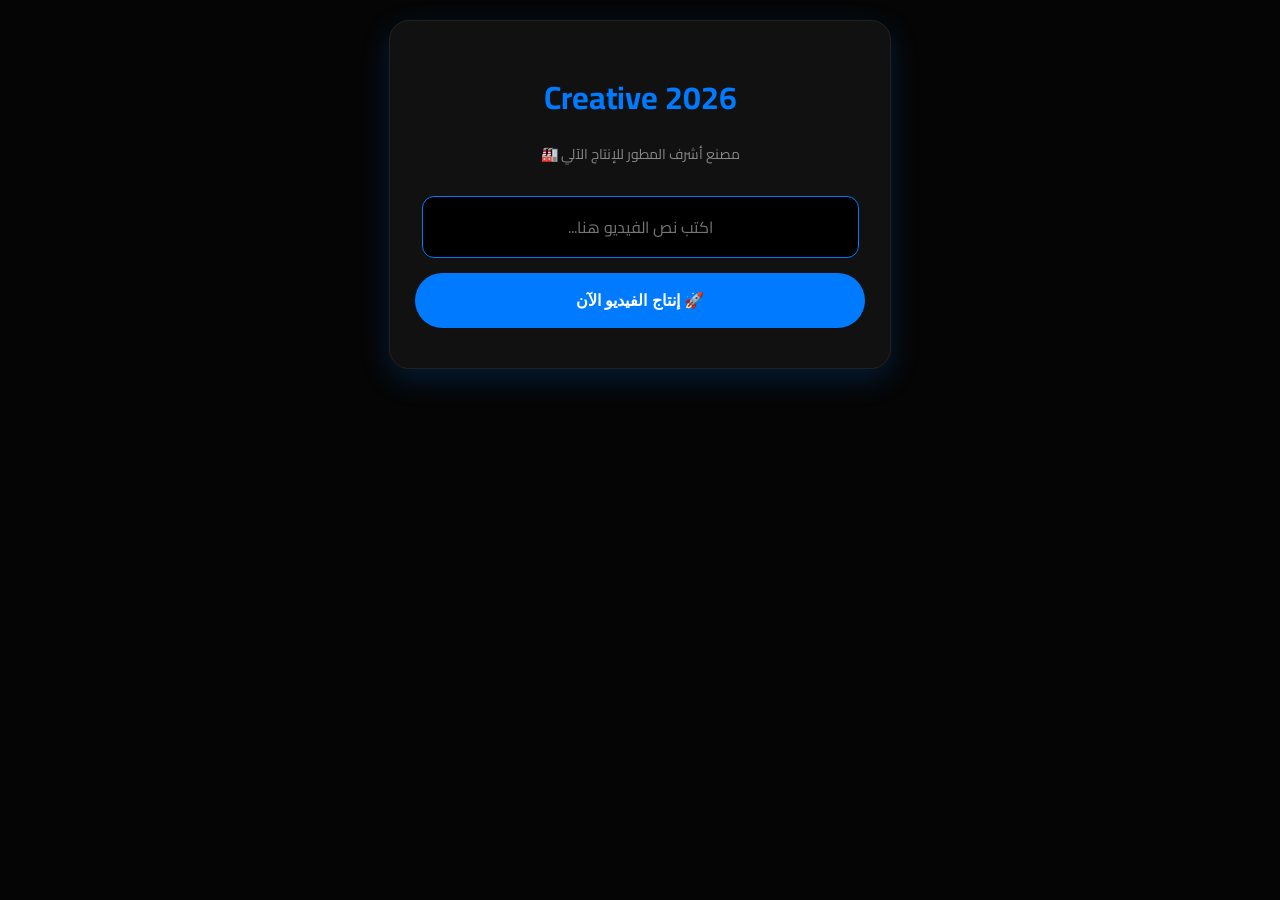
<file: index.html>
<!DOCTYPE html>
<html lang="ar" dir="rtl">
<head>
    <meta charset="UTF-8">
    <meta name="viewport" content="width=device-width, initial-scale=1.0">
    <title>Creative 2026 | VideoGen</title>
    <link href="https://fonts.googleapis.com/css2?family=Cairo:wght@700&display=swap" rel="stylesheet">
    <style>
        :root { --blue: #007bff; --green: #28a745; --bg: #050505; }
        body { background: var(--bg); color: white; font-family: 'Cairo', sans-serif; text-align: center; padding: 20px; margin: 0; }
        .card { background: #111; border: 1px solid #222; border-radius: 20px; padding: 25px; max-width: 450px; margin: auto; box-shadow: 0 10px 30px rgba(0,123,255,0.2); }
        input { width: 90%; padding: 15px; border-radius: 12px; border: 1px solid var(--blue); background: #000; color: #fff; margin: 15px 0; text-align: center; font-family: 'Cairo'; font-size: 16px; }
        .btn-blue { background: var(--blue); color: white; border: none; padding: 18px; border-radius: 50px; width: 100%; font-weight: bold; cursor: pointer; font-size: 16px; transition: 0.3s; }
        .btn-green { background: var(--green); color: white; border: none; padding: 18px; border-radius: 50px; width: 100%; font-weight: bold; cursor: pointer; font-size: 16px; margin-top: 20px; display: none; text-decoration: none; }
        #videoResult { width: 100%; margin-top: 20px; border-radius: 15px; display: none; border: 2px solid var(--blue); }
        canvas { display: none; }
    </style>
</head>
<body>

<div class="card">
    <h1 style="color: var(--blue); margin-bottom: 5px;">Creative 2026</h1>
    <p style="color:#888; font-size: 14px;">مصنع أشرف المطور للإنتاج الآلي 🏭</p>
    
    <input type="text" id="userInput" placeholder="اكتب نص الفيديو هنا...">
    
    <button id="actionBtn" class="btn-blue" onclick="startVideoProduction()">🚀 إنتاج الفيديو الآن</button>
    
    <div id="statusLabel" style="margin-top:15px; color: var(--blue); font-size: 14px; font-weight: bold;"></div>
    
    <video id="videoResult" controls playsinline></video>
    
    <a id="downloadBtn" class="btn-green">📥 حفظ الفيديو في المعرض</a>
</div>

<canvas id="mainCanvas" width="640" height="360"></canvas>

<script>
async function startVideoProduction() {
    const text = document.getElementById('userInput').value;
    const btn = document.getElementById('actionBtn');
    const status = document.getElementById('statusLabel');
    const video = document.getElementById('videoResult');
    const dlLink = document.getElementById('downloadBtn');
    const canvas = document.getElementById('mainCanvas');
    const ctx = canvas.getContext('2d');

    if(!text) return alert("يا كوماندر.. ادخل النص أولاً!");

    btn.disabled = true;
    status.innerText = "⏳ جاري الرندر السحابي...";
    video.style.display = "none";
    dlLink.style.display = "none";

    const stream = canvas.captureStream(30);
    const recorder = new MediaRecorder(stream, { mimeType: 'video/webm' });
    const chunks = [];

    recorder.ondataavailable = e => chunks.push(e.data);
    recorder.onstop = () => {
        const blob = new Blob(chunks, { type: 'video/mp4' });
        const url = URL.createObjectURL(blob);
        
        video.src = url;
        video.style.display = "block";
        
        // تفعيل وإظهار زرار الحفظ
        dlLink.href = url;
        dlLink.download = `Ashraf_Creative_2026.mp4`;
        dlLink.style.display = "block"; 
        
        status.innerText = "✅ تم الإنتاج بنجاح!";
        btn.disabled = false;
    };

    recorder.start();
    let frame = 0;
    const totalFrames = 150; 

    function renderFrame() {
        ctx.fillStyle = '#050505';
        ctx.fillRect(0, 0, canvas.width, canvas.height);
        
        ctx.strokeStyle = '#007bff';
        ctx.lineWidth = 15;
        ctx.strokeRect(10, 10, 620, 340);

        ctx.fillStyle = '#ffffff';
        ctx.font = 'bold 35px Cairo';
        ctx.textAlign = 'center';
        
        // تقسيم النص لأسطر
        const words = text.split(' ');
        let line = '';
        let y = 160;
        for(let n = 0; n < words.length; n++) {
            let testLine = line + words[n] + ' ';
            if (ctx.measureText(testLine).width > 550 && n > 0) {
                ctx.fillText(line, 320, y);
                line = words[n] + ' ';
                y += 50;
            } else { line = testLine; }
        }
        ctx.fillText(line, 320, y);

        ctx.font = '20px Cairo';
        ctx.fillStyle = '#007bff';
        ctx.fillText("Creative 2026 | Developed by Ashraf", 320, 320);

        if (frame < totalFrames) {
            frame++;
            requestAnimationFrame(renderFrame);
        } else {
            recorder.stop();
        }
    }
    renderFrame();
}
</script>
</body>
</html>
</file>
